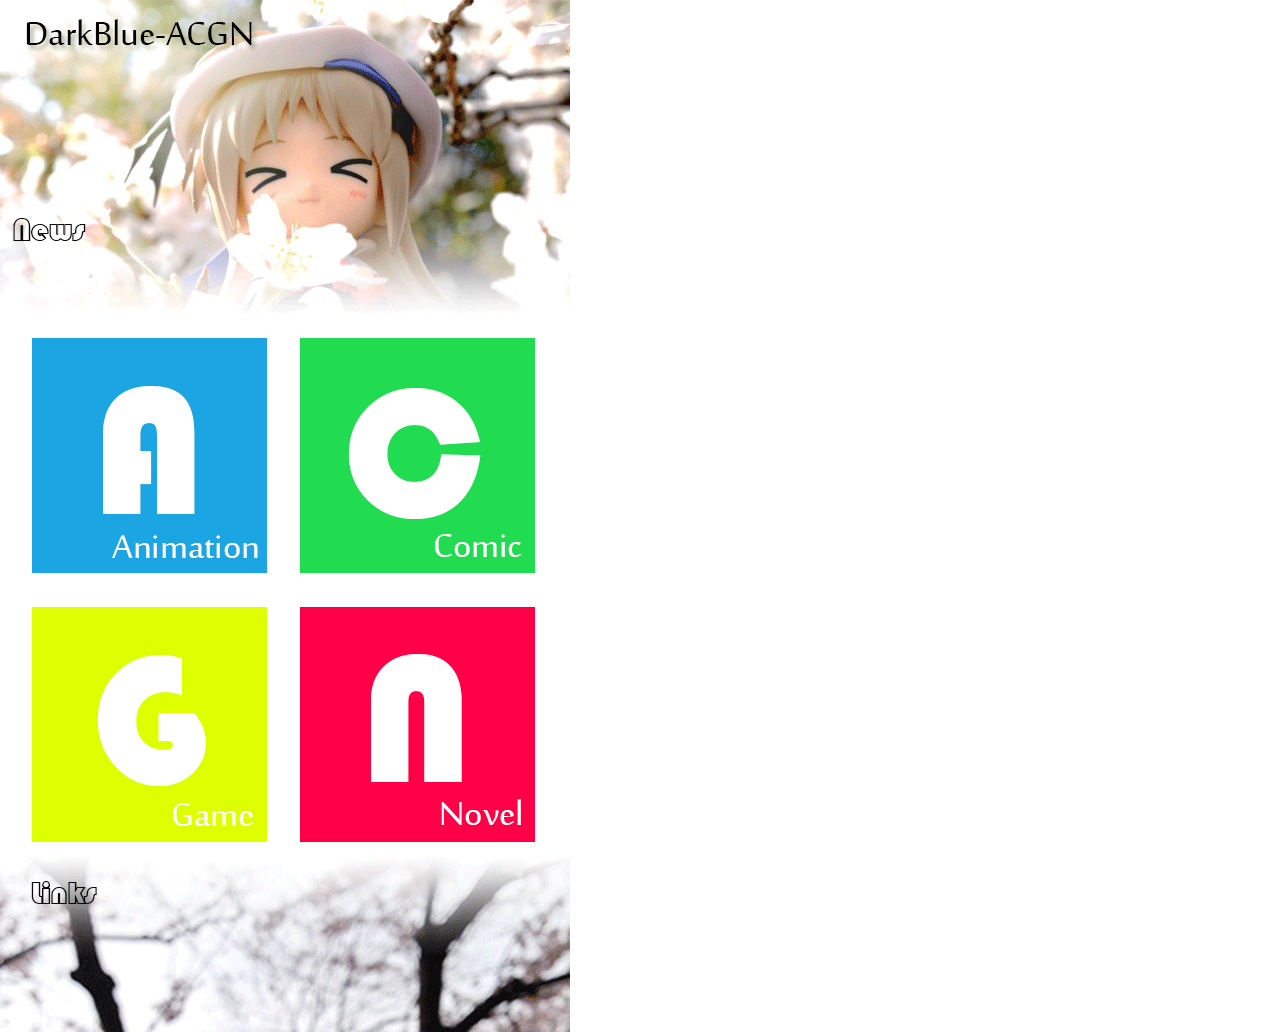
<file: Homepage/index.html>
<html>
<head>
<script type="text/javascript" name="baidu-tc-cerfication" src="http://apps.bdimg.com/cloudaapi/lightapp.js#2aae87f0d10dcd7c17707e21daed738f"></script> <script type="text/javascript">window.bd && bd._qdc && bd._qdc.init({app_id: '95321b96024111c8121e1d40'});</script>
<title>index</title>
<meta http-equiv="Content-Type" content="text/html; charset=utf-8" />
<meta name="Keywords" content="eplie, premium, mobile, template, HTML, Css" />
<meta name="Description" content="Premium mobile HTML/CSS template." />
<meta name="viewport" content="width=device-width, initial-scale=1, maximum-scale=1, user-scalable=no" />
<!-- Save for Web Styles (index.psd) -->
<style type="text/css">
<!--

#__01 {
	position:absolute;
	left:0px;
	top:0px;
	width:570px;
	height:1032px;
}

#index-01 {
	position:absolute;
	left:0px;
	top:0px;
	width:570px;
	height:20px;
}

#index-02 {
	position:absolute;
	left:0px;
	top:20px;
	width:24px;
	height:1012px;
}

#index {
	position:absolute;
	left:24px;
	top:20px;
	width:231px;
	height:25px;
}

#index-04 {
	position:absolute;
	left:255px;
	top:20px;
	width:315px;
	height:318px;
}

#index-05 {
	position:absolute;
	left:24px;
	top:45px;
	width:231px;
	height:293px;
}

#index-06 {
	position:absolute;
	left:24px;
	top:338px;
	width:8px;
	height:694px;
}

#animation {
	position:absolute;
	left:32px;
	top:338px;
	width:235px;
	height:235px;
}

#index-08 {
	position:absolute;
	left:267px;
	top:338px;
	width:33px;
	height:694px;
}

#comic {
	position:absolute;
	left:300px;
	top:338px;
	width:235px;
	height:235px;
}

#index-10 {
	position:absolute;
	left:535px;
	top:338px;
	width:35px;
	height:694px;
}

#index-11 {
	position:absolute;
	left:32px;
	top:573px;
	width:235px;
	height:34px;
}

#index-12 {
	position:absolute;
	left:300px;
	top:573px;
	width:235px;
	height:34px;
}

#game {
	position:absolute;
	left:32px;
	top:607px;
	width:235px;
	height:235px;
}

#novel {
	position:absolute;
	left:300px;
	top:607px;
	width:235px;
	height:235px;
}

#index-15 {
	position:absolute;
	left:32px;
	top:842px;
	width:235px;
	height:190px;
}

#index-16 {
	position:absolute;
	left:300px;
	top:842px;
	width:235px;
	height:190px;
}

-->
</style>
<!-- End Save for Web Styles -->
</head>
<body style="background-color:#FFFFFF; margin-top: 0px; margin-bottom: 0px; margin-left: 0px; margin-right: 0px;">
<!-- Save for Web Slices (index.psd) -->
<div id="__01">
	<div id="index-01">
		<img src="images/index_01.gif" width="570" height="20" alt="">
	</div>
	<div id="index-02">
		<img src="images/index_02.gif" width="24" height="1012" alt="">
	</div>
	<div id="index">
		<a href="http://1.darkblueacgstandby.sinaapp.com/homepage/index.html">
			<img src="images/index.gif" width="231" height="25" border="0" alt="Homepage"></a>
	</div>
	<div id="index-04">
		<img src="images/index_04.gif" width="315" height="318" alt="">
	</div>
	<div id="index-05">
		<img src="images/index_05.gif" width="231" height="293" alt="">
	</div>
	<div id="index-06">
		<img src="images/index_06.gif" width="8" height="694" alt="">
	</div>
	<div id="animation">
		<a href="http://1.darkblueacgstandby.sinaapp.com/Homepage/animation.html">
			<img src="images/animation.gif" width="235" height="235" border="0" alt="animation"></a>
	</div>
	<div id="index-08">
		<img src="images/index_08.gif" width="33" height="694" alt="">
	</div>
	<div id="comic">
		<a href="http://1.darkblueacgstandby.sinaapp.com/homepage/comic.html">
			<img src="images/comic.gif" width="235" height="235" border="0" alt="comic"></a>
	</div>
	<div id="index-10">
		<img src="images/index_10.gif" width="35" height="694" alt="">
	</div>
	<div id="index-11">
		<img src="images/index_11.gif" width="235" height="34" alt="">
	</div>
	<div id="index-12">
		<img src="images/index_12.gif" width="235" height="34" alt="">
	</div>
	<div id="game">
		<a href="http://1.darkblueacgstandby.sinaapp.com/homepage/game.html">
			<img src="images/game.gif" width="235" height="235" border="0" alt="game"></a>
	</div>
	<div id="novel">
		<a href="http://1.darkblueacgstandby.sinaapp.com/homepage/novel.html">
			<img src="images/novel.gif" width="235" height="235" border="0" alt="novel"></a>
	</div>
	<div id="index-15">
		<img src="images/index_15.gif" width="235" height="190" alt="">
	</div>
	<div id="index-16">
		<img src="images/index_16.gif" width="235" height="190" alt="">
	</div>
</div>
<!-- End Save for Web Slices -->
</body>
</html>
</file>
